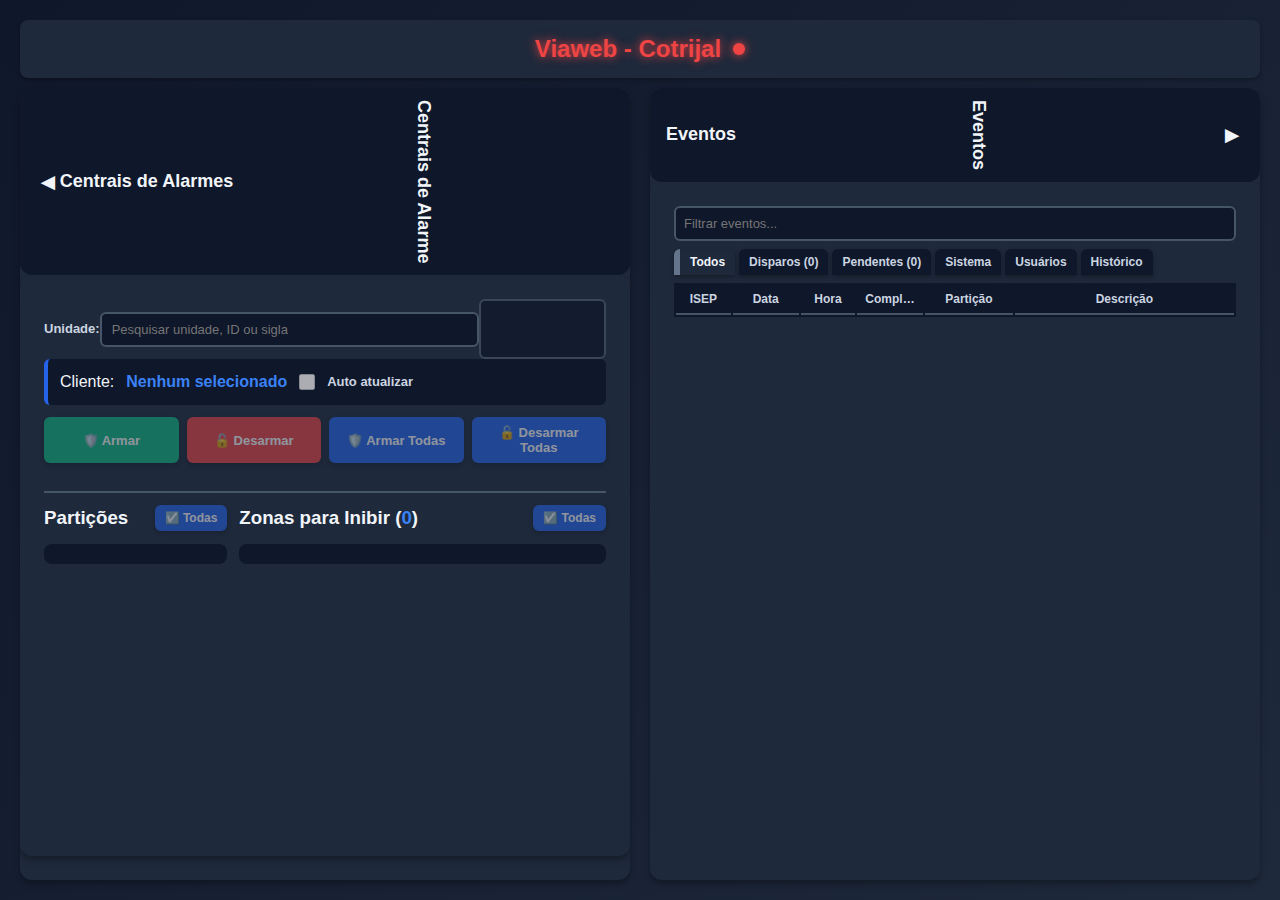
<file: index.html>
﻿<!DOCTYPE html>
<html lang="pt-BR">
<head>
    <meta charset="UTF-8">
    <meta name="viewport" content="width=device-width, initial-scale=1.0">
    <title>Viaweb - Cotrijal</title>
    <!-- Favicon básico -->
    <link rel="icon" type="image/svg+xml" href="favicon.svg">

    <!-- Fallback para navegadores antigos -->
    <link rel="icon" type="image/png" sizes="32x32" href="favicon-32x32.png">
    <link rel="icon" type="image/png" sizes="16x16" href="favicon-16x16.png">

    <!-- Apple Touch Icon -->
    <link rel="apple-touch-icon" sizes="180x180" href="apple-touch-icon.png">

    <!-- Android Chrome -->
    <link rel="manifest" href="site.webmanifest">
    <link rel="stylesheet" href="styles.css">
    <style>
        body {
            display: grid;
            grid-template-rows: auto 1fr;
            padding: 20px;
            margin: 0;
            min-height: 100vh;
            background: linear-gradient(135deg, #0f172a 0%, #1e293b 100%);
            transition: grid-template-columns 0.4s ease;
        }
        #top-header {
            grid-column: 1 / -1;
            text-align: center;
            font-size: 2rem;
            font-weight: 700;
            display: flex;
            align-items: center;
            justify-content: center;
            gap: 12px;
            padding: 20px 20px 0px;
            background: var(--bg-card);
            border-radius: 12px;
            box-shadow: 0 4px 6px var(--shadow);
        }
        body.both-open #top-header { font-size: 1.5rem; }

        #status-icon { width: 12px; height: 12px; border-radius: 50%; animation: pulse 2s infinite; }
        .connected #status-icon { background: var(--success); box-shadow: 0 0 10px var(--success); }
        .disconnected #status-icon { background: var(--danger); box-shadow: 0 0 10px var(--danger); }
        @keyframes pulse { 0%, 100% { opacity: 1; } 50% { opacity: 0.5; } }

        .panels-container {
            display: grid;
            grid-template-columns: 1fr 1fr;
            gap: 20px;
        }
        .panels-container.left-closed { grid-template-columns: 80px 1fr; }
        .panels-container.right-closed { grid-template-columns: 1fr 80px; }

        .panel {
            background: var(--bg-card);
            border-radius: 12px;
            box-shadow: 0 4px 6px var(--shadow);
            display: flex;
            flex-direction: column;
            overflow: hidden;
            min-width: 0;
            transition: all 0.4s ease;
        }

        .panel.closed .section-content { display: none; }

        .section-header {
            background: var(--bg-dark);
            padding: 12px 16px;
            cursor: pointer;
            display: flex;
            align-items: center;
            justify-content: space-between;
            user-select: none;
            min-width: 60px;
            border-radius: 12px;
        }

        .header-title {
            font-weight: 600;
            font-size: 18px;
        }

        .header-title-vertical {
            writing-mode: vertical-rl;
            text-orientation: mixed;
            font-size: 18px;
            margin: auto;
        }

        .toggle-arrow {
            font-size: 24px;
            transition: transform 0.3s ease;
        }

        .panel-left .toggle-arrow { transform: rotate(0deg); }
        .panel-right .toggle-arrow { transform: rotate(0deg); }

        .panel-left.closed .toggle-arrow { transform: rotate(180deg); }
        .panel-right.closed .toggle-arrow { transform: rotate(180deg); }

        .section-content {
            flex: 1;
            overflow: auto;
            display: flex;
            flex-direction: column;
        }
        #control-panel { padding: 24px; height: 100%; display: flex; flex-direction: column; }
        #events-container { padding: 24px; height: 100%; display: flex; flex-direction: column; }

        /* Tabela eventos compacta quando ambos abertos */
        body.both-open #events-table td,
        body.both-open #events-table th {
            padding: 8px 6px;
            font-size: 13px;
        }
        body.one-panel-open #events-table td,
        body.one-panel-open #events-table th {
            padding: 12px;
            font-size: 14px;
        }

        /* Partições e zonas compactas quando ambos abertos */
        body.both-open .partition-item,
        body.both-open .zone-item {
            padding: 6px 8px;
            font-size: 13px;
        }

        body.both-open .partition-item label,
        body.both-open .zone-item label {
            display: flex;
            align-items: center;
            gap: 6px;
            flex-wrap: nowrap;
            white-space: nowrap;
            overflow: hidden;
            text-overflow: ellipsis;
        }

        body.both-open .mono-number {
            font-size: 14px;
        }

        body.both-open .partition-status,
        body.both-open .zone-status {
            font-size: 11px;
            padding: 2px 6px;
        }

        body.one-panel-open .partition-item,
        body.one-panel-open .zone-item {
            padding: 10px;
            font-size: 14px;
        }

        body.one-panel-open .partition-status,
        body.one-panel-open .zone-status {
            font-size: 12px;
            padding: 4px 10px;
        }

        /* Botões ao lado dos títulos */
        .section-with-button {
            display: flex;
            justify-content: space-between;
            align-items: center;
            margin-bottom: 12px;
        }
        .section-with-button h3 {
            margin: 0;
        }
        .section-with-button button {
            font-size: 12px;
            padding: 6px 10px;
        }

        /* UI Compacta */
        .compact-actions { display: flex; gap: 8px; margin-bottom: 16px; flex-wrap: wrap; }
        .compact-actions button { flex: 1; min-width: 120px; display: flex; align-items: center; justify-content: center; gap: 8px; }
        .quick-select { display: none; } /* escondido pois botões movidos */
        .zones-compact { max-height: 472px; overflow-y: auto; background: var(--bg-dark); padding: 10px; border-radius: 8px; }
    </style>
</head>
<body>
    <h1 id="status" class="disconnected">
        <span id="status-text">Viaweb - Cotrijal</span>
        <span id="status-icon"></span>
    </h1>

    <div class="panels-container" id="panels-container">
        <div class="panel panel-left" id="control-panel-section">
            <div class="section-header" id="control-header">
                <span class="toggle-arrow">◄</span>
                <div class="header-title">Centrais de Alarmes</div>
                <div class="header-title header-title-vertical">Centrais de Alarme</div>
            </div>
            <div class="section-content" id="control-content">
                <div id="control-panel">
                    <div id="unit-select-container">
                        <label for="unit-search">Unidade:</label>
                        <input type="text" id="unit-search" placeholder="Pesquisar unidade, ID ou sigla">
                        <select id="unit-select" size="3"></select>
                    </div>
                    
                    <div id="client-info">
                        Cliente: <span id="client-number">Nenhum selecionado</span>
                        <input type="checkbox" id="auto-update">
                        <label for="auto-update">Auto atualizar</label>
                    </div>

                    <div class="compact-actions">
                        <button id="arm-button" disabled>🛡️ Armar</button>
                        <button id="disarm-button" disabled>🔓 Desarmar</button>
                        <button id="arm-all-button" disabled>🛡️ Armar Todas</button>
                        <button id="disarm-all-button" disabled>🔓 Desarmar Todas</button>
                    </div>

                    <hr>

                    <div class="container">
                        <div>
                            <div class="section-with-button">
                                <h3>Partições</h3>
                                <button id="toggle-partitions" disabled>☑️ Todas</button>
                            </div>
                            <div id="partitions-list"></div>
                        </div>
                        <div>
                            <div class="section-with-button">
                                <h3>Zonas para Inibir (<span id="total-zones">0</span>)</h3>
                                <button id="toggle-zones" disabled>☑️ Todas</button>
                            </div>
                            <div class="zones-compact">
                                <div id="zones-columns"></div>
                            </div>
                        </div>
                    </div>
                </div>
            </div>
        </div>

        <div class="panel panel-right" id="events-section">
            <div class="section-header" id="events-header">
                <div class="header-title">Eventos</div>
                <div class="header-title header-title-vertical">Eventos</div>
                <span class="toggle-arrow">►</span>
            </div>
            <div class="section-content" id="events-content">
                <div id="events-container">
                    <input type="text" id="events-filter" placeholder="Filtrar eventos...">
                    <div id="events-tabs">
                        <button class="tab-btn active" data-tab="all">Todos</button>
                        <button class="tab-btn" data-tab="alarms">Disparos (<span id="alarm-count">0</span>)</button>
                        <button class="tab-btn" data-tab="pendentes">Pendentes (<span id="pend-count">0</span>)</button>
                        <button class="tab-btn" data-tab="sistema">Sistema</button>
                        <button class="tab-btn" data-tab="usuarios">Usuários</button>
                        <button class="tab-btn" data-tab="historico">Histórico</button>
                    </div>
                    <table id="events-table">
                        <thead>
                            <tr>
                                <th>ISEP</th>
                                <th>Data</th>
                                <th>Hora</th>
                                <th>Complemento</th>
                                <th>Partição</th>
                                <th>Descrição</th>
                            </tr>
                        </thead>
                        <tbody id="eventList"></tbody>
                    </table>
                </div>
            </div>
        </div>
    </div>

    <div id="closeEventModal" class="modal">
        <div class="modal-content">
            <h2>Encerrar Evento</h2>
            <p>Relate os procedimentos adotados:</p>
            <textarea id="procedureText" placeholder="Digite os procedimentos aqui..."></textarea>
            <button id="confirmCloseEvent">✅ Encerrar</button>
            <button id="cancelCloseEvent">❌ Cancelar</button>
        </div>
    </div>

    <!-- Load dependencies in order (no ESM modules) -->
    <script src="config.js"></script>
    <script src="crypto.js"></script>
    <script src="units-db.js"></script>
    <script src="main.js"></script>
    <script>
        const body = document.body;
        const panelsContainer = document.getElementById('panels-container');
        const leftPanel = document.getElementById('control-panel-section');
        const rightPanel = document.getElementById('events-section');
        const unitSelect = document.getElementById('unit-select');

        function updateLayout() {
            panelsContainer.classList.remove('left-closed', 'right-closed');
            body.classList.remove('both-open', 'one-panel-open');

            const leftClosed = leftPanel.classList.contains('closed');
            const rightClosed = rightPanel.classList.contains('closed');

            if (leftClosed && rightClosed) {
                leftPanel.classList.remove('closed');
            }

            if (leftClosed) panelsContainer.classList.add('left-closed');
            if (rightClosed) panelsContainer.classList.add('right-closed');

            if (!leftClosed && !rightClosed) {
                body.classList.add('both-open');
            } else {
                body.classList.add('one-panel-open');
            }

            document.querySelectorAll('.header-title').forEach(t => t.style.display = 'none');
            document.querySelectorAll('.header-title:not(.header-title-vertical)').forEach(t => {
                if (!t.closest('.panel').classList.contains('closed')) t.style.display = 'block';
            });
            document.querySelectorAll('.header-title-vertical').forEach(t => {
                if (t.closest('.panel').classList.contains('closed')) t.style.display = 'block';
            });
        }

        function handleClick(clickedPanel, otherPanel) {
            const clickedClosed = clickedPanel.classList.contains('closed');
            const otherClosed = otherPanel.classList.contains('closed');

            if (!clickedClosed && !otherClosed) {
                clickedPanel.classList.add('closed');
            } else if (!clickedClosed && otherClosed) {
                clickedPanel.classList.add('closed');
                otherPanel.classList.remove('closed');
            } else if (clickedClosed && !otherClosed) {
                clickedPanel.classList.remove('closed');
            }

            updateLayout();
        }

        document.getElementById('control-header').addEventListener('click', () => {
            handleClick(leftPanel, rightPanel);
        });

        document.getElementById('events-header').addEventListener('click', () => {
            handleClick(rightPanel, leftPanel);
        });

        unitSelect.addEventListener('wheel', (e) => {
            e.preventDefault();

            const delta = e.deltaY > 0 ? 1 : -1;
            let newIndex = unitSelect.selectedIndex + delta;

            if (newIndex < 0) newIndex = 0;
            if (newIndex >= unitSelect.options.length) newIndex = unitSelect.options.length - 1;

            unitSelect.selectedIndex = newIndex;
            unitSelect.dispatchEvent(new Event('change', { bubbles: true }));
        });

        updateLayout();
    </script>
    <script src="hot-reload.js"></script>
</body>
</html>
</file>
<file: styles.css>
﻿/* styles.css */
* { margin: 0; padding: 0; box-sizing: border-box; }

/* Dark mode (default) */
:root {
    --primary: #2563eb; --primary-dark: #1e40af; --primary-light: #3b82f6;
    --success: #10b981; --success-dark: #059669; --danger: #ef4444; --danger-dark: #dc2626;
    --warning: #f59e0b; --bg-dark: #0f172a; --bg-card: #1e293b; --bg-hover: #334155;
    --text-primary: #f1f5f9; --text-secondary: #cbd5e1; --border: #475569;
    --shadow: rgba(0, 0, 0, 0.3);
    --gradient-start: #0f172a; --gradient-end: #1e293b;
}

/* Light mode */
body.light-mode {
    --bg-dark: #f8fafc; --bg-card: #ffffff; --bg-hover: #e2e8f0;
    --text-primary: #0f172a; --text-secondary: #475569; --border: #cbd5e1;
    --shadow: rgba(0, 0, 0, 0.1);
    --gradient-start: #f1f5f9; --gradient-end: #e0e7ff;
}

/* Theme toggle button */
.theme-toggle {
    position: absolute;
    right: 20px;
    background: var(--bg-hover);
    border: 2px solid var(--border);
    border-radius: 50%;
    width: 40px;
    height: 40px;
    font-size: 20px;
    cursor: pointer;
    transition: all 0.3s ease;
    display: flex;
    align-items: center;
    justify-content: center;
    padding: 0;
}

.theme-toggle:hover {
    transform: scale(1.1);
    box-shadow: 0 4px 8px var(--shadow);
}

body.light-mode .theme-toggle {
    background: var(--bg-card);
}
html, body {
    height: 100vh;
    overflow: hidden;  /* Prevent scroll on body */
    margin: 0;
    padding: 0;
}
body {
    font-family: -apple-system, BlinkMacSystemFont, 'Segoe UI', 'Roboto', sans-serif;
    background: linear-gradient(135deg, var(--gradient-start) 0%, var(--gradient-end) 100%);
    color: var(--text-primary);
    padding: 10px;
    line-height: 1.4;
    transition: background 0.3s ease, color 0.3s ease;
    display: flex;
    flex-direction: column;
    gap: 10px;
}
h1 { 
    text-align: center; 
    font-size: 1.5rem; 
    font-weight: 700; 
    margin: 0;
    display: flex; 
    align-items: center; 
    justify-content: center; 
    gap: 12px;
    padding: 12px 20px; 
    background: var(--bg-card); 
    border-radius: 8px;
    box-shadow: 0 2px 4px var(--shadow);
    position: relative;
    flex-shrink: 0;
}
#status-text { animation: pulse 2s infinite; transition: all 0.3s ease; }
#status-icon { width: 12px; height: 12px; border-radius: 50%; animation: pulse 2s infinite; }
.connected #status-icon { background: var(--success); box-shadow: 0 0 10px var(--success); }
.disconnected #status-icon { background: var(--danger); box-shadow: 0 0 10px var(--danger); }
.connected #status-text { color: var(--success); text-shadow: 0 0 10px var(--success); }
.disconnected #status-text { color: var(--danger); text-shadow: 0 0 10px var(--danger); }
@keyframes pulse { 0%, 100% { opacity: 1; } 50% { opacity: 0.5; } }
#control-panel { 
    background: var(--bg-card); 
    border-radius: 12px; 
    padding: 24px; 
    margin-bottom: 24px; 
    box-shadow: 0 4px 6px var(--shadow); 
    /*flex-shrink: 0;*/
}
#unit-select-container { display: grid; grid-template-columns: auto 3fr 1fr; align-items: center; }
label { font-weight: 600; color: var(--text-secondary); font-size: 13px; }
input[type="text"], select { 
    background: var(--bg-dark); 
    border: 2px solid var(--border); 
    color: var(--text-primary); 
    padding: 8px 10px; 
    border-radius: 6px;
    font-size: 13px;
    transition: all 0.3s ease; 
}
input[type="text"]:focus, select:focus { outline: none; border-color: var(--primary); box-shadow: 0 0 0 3px rgba(37,99,235,0.1); }
#client-info { display: flex; align-items: center; gap: 12px; padding: 12px; background: var(--bg-dark); border-radius: 6px; margin-bottom: 12px; border-left: 4px solid var(--primary); }
#client-number { font-weight: 600; color: var(--primary-light); }
input[type="checkbox"] { width: 16px; height: 16px; cursor: pointer; accent-color: var(--primary); }
button { 
    background: var(--primary); 
    color: white; 
    border: none; 
    padding: 8px 16px; 
    border-radius: 6px; 
    font-size: 13px; 
    font-weight: 600; 
    cursor: pointer; 
    transition: all 0.3s ease; 
    box-shadow: 0 2px 4px var(--shadow); 
}
button:hover:not(:disabled) { background: var(--primary-dark); transform: translateY(-1px); box-shadow: 0 4px 6px var(--shadow); }
button:disabled { opacity: 0.5; cursor: not-allowed; }
#arm-button { background: var(--success); }
#arm-button:hover:not(:disabled) { background: var(--success-dark); }
#disarm-button { background: var(--danger); }
#disarm-button:hover:not(:disabled) { background: var(--danger-dark); }
.zone-count { display: inline-block; padding: 6px 12px; background: var(--bg-dark); border-radius: 6px; margin-left: 8px; font-weight: 600; }
#total-zones { color: var(--primary-light); }
hr { border: none; border-top: 2px solid var(--border); margin: 12px 0; }
.container { display: grid; grid-template-columns: 1fr 2fr; gap: 12px; }
#partitions-list, #zones-list { background: var(--bg-dark); padding: 10px; border-radius: 8px; }
.partition-item, .zone-item { 
    padding: 10px; 
    margin-bottom: 8px; 
    background: var(--bg-card); 
    border-radius: 6px; 
    transition: background 0.2s ease; 
    display: flex; 
    align-items: center; 
    gap: 10px;
    width: 100%;
}
.partition-item:hover, .zone-item:hover { background: var(--bg-hover); }
.partition-item label, .zone-item label { cursor: pointer; flex: 1; }
.partition-status, .zone-status { padding: 4px 10px; border-radius: 4px; font-weight: 300; font-size: 12px; text-transform: uppercase; }

.armado { background: rgba(16,185,129,0.2); color: var(--success); }
.desarmado { background: rgba(239,68,68,0.2); color: var(--danger); }
.ok { background: rgba(16,185,129,0.2); color: var(--success); }
.aberto, .disparada { background: rgba(239,68,68,0.2); color: var(--danger); }
.inibida { background: rgba(75, 75, 73, 0.432); color: #ffffff; }
.tamper { background: rgba(245,158,11,0.2); color: var(--warning); }

.mono-number { font-family: 'Courier New', monospace; font-weight: 700; color: var(--primary-light); }
#zones-columns { display: grid; column-gap: 12px; grid-template-columns: repeat(auto-fit, minmax(150px, 1fr))}
#events-container { 
    background: var(--bg-card); 
    border-radius: 8px; 
    padding: 16px; 
    box-shadow: 0 2px 4px var(--shadow); 
    display: flex;
    flex-direction: column;
    gap: 8px;
    overflow: hidden;
    flex: 1;
    min-height: 0;
}
#events-filter { 
    width: 100%; 
    padding: 8px; 
    background: var(--bg-dark); 
    border: 2px solid var(--border); 
    color: var(--text-primary); 
    border-radius: 6px; 
    flex-shrink: 0;
    font-size: 13px;
}
#events-filter:focus { outline: none; border-color: var(--primary); }
#events-tabs { display: flex; gap: 4px; flex-shrink: 0; flex-wrap: wrap; }
.tab-btn { 
    background: var(--bg-dark); 
    color: var(--text-secondary); 
    border: none; 
    padding: 6px 10px; 
    border-radius: 6px 6px 0 0; 
    cursor: pointer; 
    font-size: 12px;
}
.tab-btn.active { background: var(--bg-card); color: var(--text-primary); }
.tab-btn[data-tab="all"].active { border-left: 6px solid #64748b; }
.tab-btn[data-tab="alarms"].active { border-left: 6px solid #ef4444; }
.tab-btn[data-tab="pendentes"].active { border-left: 6px solid #f59e0b; }
.tab-btn[data-tab="sistema"].active { border-left: 6px solid #a78bfa; }
.tab-btn[data-tab="usuarios"].active { border-left: 6px solid #3b82f6; }
.tab-btn[data-tab="historico"].active { border-left: 6px solid #475569; }
#events-table {
    flex: 1;
    display: flex;
    flex-direction: column;
    overflow: hidden;
    min-height: 0;
}
#events-table table {
    width: 100%;
    border-collapse: separate;
    border-spacing: 0;
    table-layout: fixed;
}
#events-table thead {
    background: var(--bg-dark);
    position: sticky;
    top: 0;
    z-index: 1;
}
#events-table tbody {
    display: block;
    overflow-y: auto;
    flex: 1;
}
#events-table tr {
    display: table;
    width: 100%;
    table-layout: fixed;
}
#events-table th, #events-table td {
    padding: 6px 8px;
    text-align: left;
    border-bottom: 1px solid var(--border);
    overflow: hidden;
    text-overflow: ellipsis;
    white-space: nowrap;
    font-size: 12px;
}
#events-table th {
    font-weight: 600;
    color: var(--text-secondary);
    border-bottom: 2px solid var(--border);
}
#events-table th:nth-child(1), #events-table td:nth-child(1) { width: 10%; text-align: revert; }
#events-table th:nth-child(2), #events-table td:nth-child(2) { width: 12%; text-align: revert; }
#events-table th:nth-child(3), #events-table td:nth-child(3) { width: 10%; text-align: revert; }
#events-table th:nth-child(4), #events-table td:nth-child(4) { width: 12%; text-align: revert; }
#events-table th:nth-child(5), #events-table td:nth-child(5) { width: 16%; text-align: revert; }
#events-table th:nth-child(6), #events-table td:nth-child(6) { width: 40%; text-align: revert; }
.event-row { transition: background 0.2s ease; }
.event-row:hover { background: var(--bg-hover); }
/* Event type styles */
.alarm { background: rgba(127,29,29,0.3); border-left: 4px solid #ef4444; }
.restauro { background: rgba(22,101,52,0.3); border-left: 4px solid #10b981; }
.falha { background: rgba(124,45,18,0.3); border-left: 4px solid #f59e0b; }
.armedisarm { background: rgba(30,58,138,0.3); border-left: 4px solid #3b82f6; }
.teste { background: rgba(22,78,99,0.3); border-left: 4px solid #06b6d4; }
.offline { background: rgba(127,29,29,0.3); border-left: 4px solid #dc2626; }
.online { background: rgba(5,150,105,0.3); border-left: 4px solid #059669; }

.modal { display: none; position: fixed; top: 0; left: 0; width: 100%; height: 100%; background: rgba(0,0,0,0.7); backdrop-filter: blur(4px); z-index: 1000; }
.modal-content { background: var(--bg-card); padding: 24px; border-radius: 8px; max-width: 500px; width: 90%; margin: 10% auto; box-shadow: 0 20px 25px -5px rgba(0,0,0,0.5); }
.modal-content h2 { margin-bottom: 12px; color: var(--primary-light); font-size: 1.2rem; }
.modal-content p { margin-bottom: 12px; color: var(--text-secondary); font-size: 13px; }
textarea { 
    width: 100%; 
    min-height: 100px; 
    background: var(--bg-dark); 
    border: 2px solid var(--border); 
    color: var(--text-primary); 
    padding: 10px; 
    border-radius: 6px; 
    font-family: inherit; 
    font-size: 13px; 
    resize: vertical; 
    margin-bottom: 12px; 
}
textarea:focus { outline: none; border-color: var(--primary); }
.modal-content button { margin-right: 8px; }
#cancelCloseEvent { background: var(--bg-dark); }
#cancelCloseEvent:hover { background: var(--border); }

/* User tooltip */
.user-tooltip {
    background: var(--bg-card);
    border: 2px solid var(--primary);
    color: var(--text-primary);
    padding: 12px;
    border-radius: 8px;
    font-size: 12px;
    box-shadow: 0 4px 12px rgba(0, 0, 0, 0.3);
    max-width: 300px;
    white-space: pre-line;
    line-height: 1.6;
    pointer-events: none;
}

@media (max-width: 1200px) { .container { grid-template-columns: 1fr; } }
@media (max-width: 768px) { 
    #unit-select-container { grid-template-columns: 1fr; } 
    h1 { font-size: 1.2rem; } 
    #zones-columns { grid-template-columns: 1fr; } 
    body { padding: 5px; }
    .panels-container { gap: 5px; }
}
/* Dropdown sempre aberto */
#unit-select {
    height: auto !important;
    overflow-y: auto;
    padding: 4px;
}

#unit-select option {
    padding: 6px 10px;
    cursor: pointer;
    border-radius: 4px;
    margin: 2px 0;
    font-size: 12px;
}

#unit-select option:hover {
    background: var(--bg-hover);
}

#unit-select option:checked {
    background: var(--primary);
    color: white;
}
</file>
